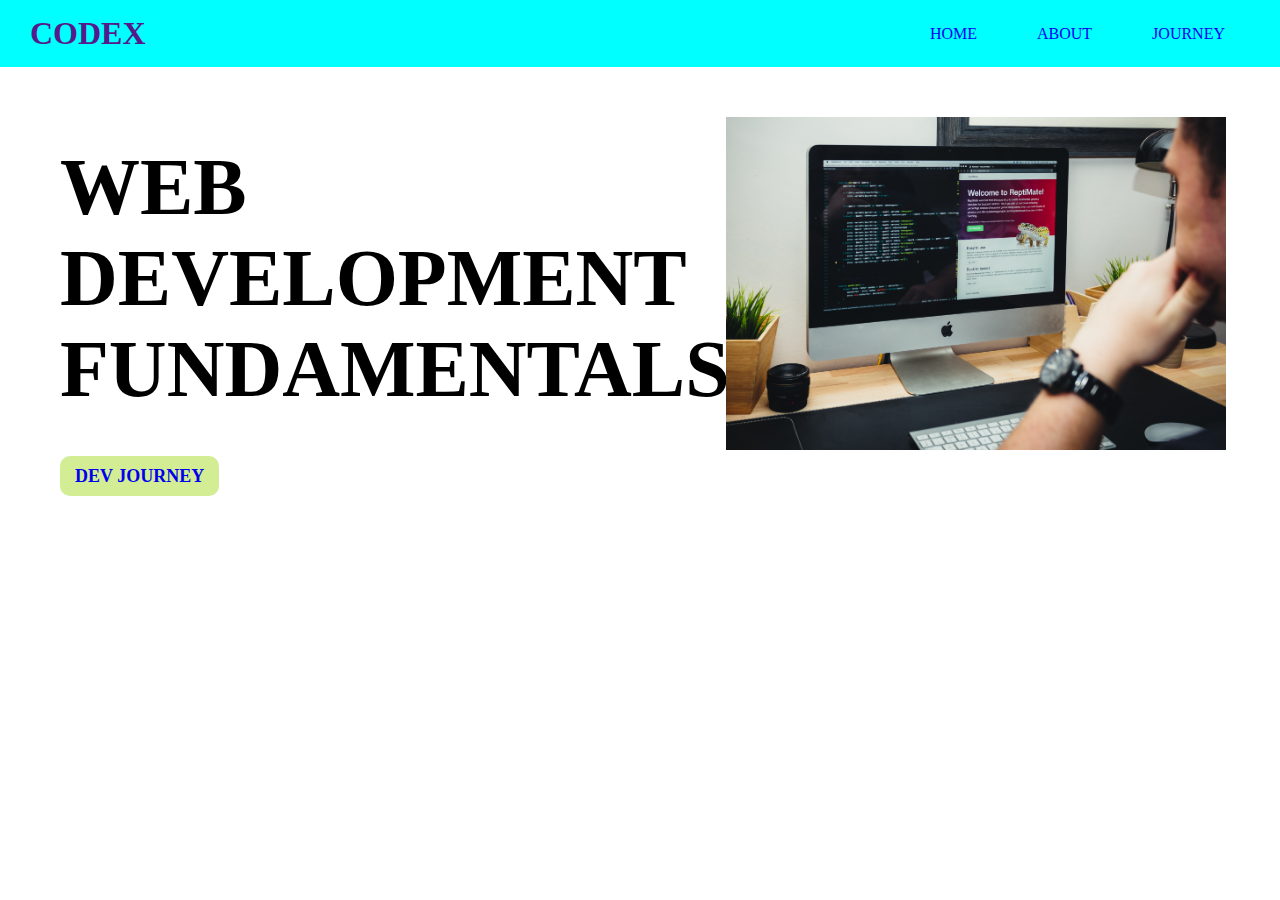
<file: index.html>
<!DOCTYPE html>
<html lang="en">
<head>
    <meta charset="UTF-8">
    <meta http-equiv="X-UA-Compatible" content="IE=edge">
    <meta name="viewport" content="width=device-width, initial-scale=1.0">
    <title>WeDev</title>
    <link rel="stylesheet" href="style.css">
</head>
<body>
    <nav class="navbar">
        <a href=""><h1>CODEX</h1></a>
        <ul class="nav-item">
            <li><a href="index.html">HOME</a></li>
            <li><a href="about.html">ABOUT</a></li>
            <li><a href="journey.html">JOURNEY</a></li>
        </ul>
    </nav>

    <section class="hero">
        <div class="hero-title">
            <h1 class="1st">WEB</h1>
            <h1 class="2nd">DEVELOPMENT</h1>
            <h1 class="third">FUNDAMENTALS</h1>

            <a href="journey.html" class="btn">Dev Journey</a>
        </div>

        <div class="hero-image">
            <img src="img/webdev.jpg" alt="" width="500">
        </div>
    </section>

   


</body>
</html>
</file>
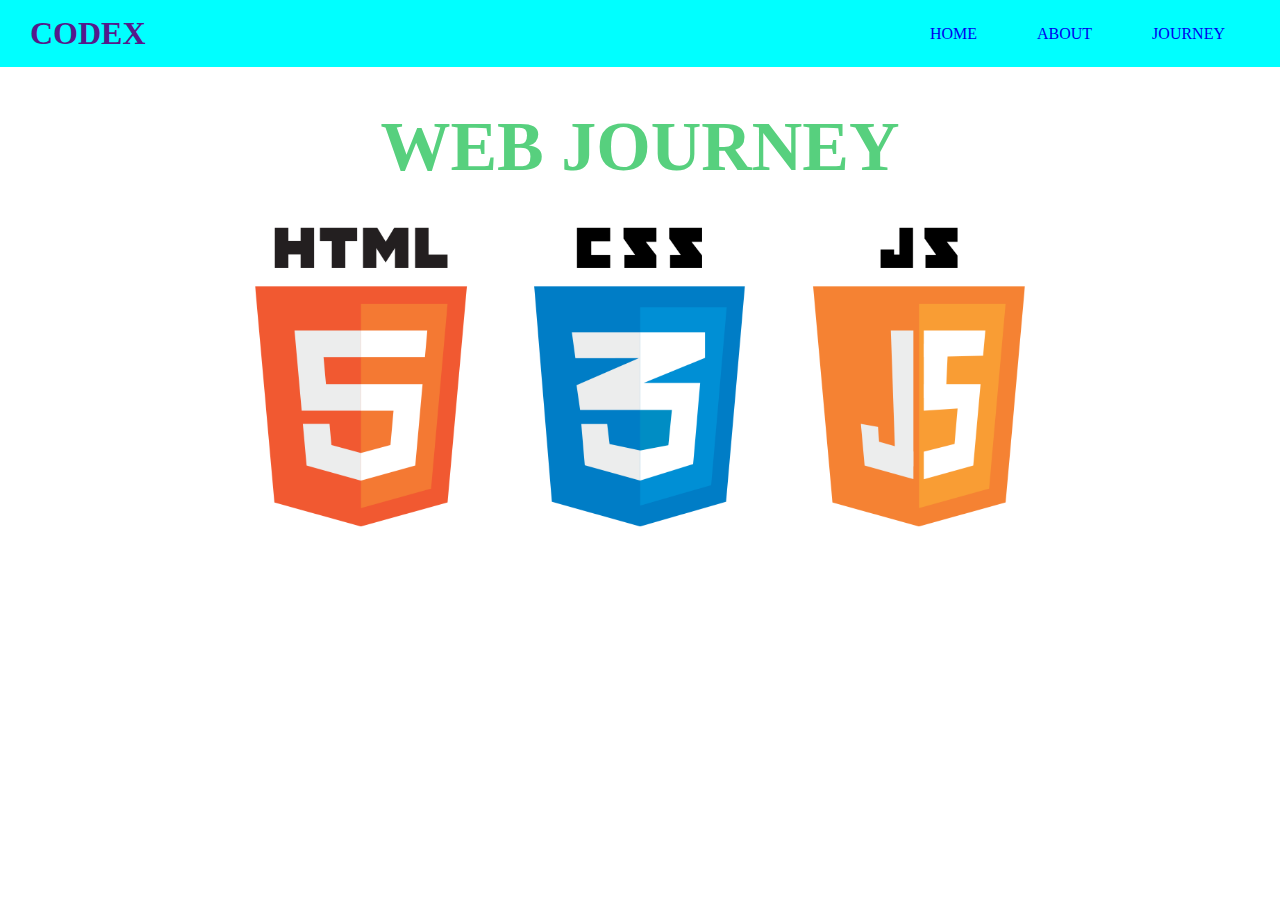
<file: journey.html>
<!DOCTYPE html>
<html lang="en">
<head>
    <meta charset="UTF-8">
    <meta http-equiv="X-UA-Compatible" content="IE=edge">
    <meta name="viewport" content="width=device-width, initial-scale=1.0">
    <title>WeDev</title>
    <link rel="stylesheet" href="style.css">
</head>
<body>
    <nav class="navbar">
        <a href=""><h1>CODEX</h1></a>
        <ul class="nav-item">
            <li><a href="index.html">HOME</a></li>
            <li><a href="about.html">ABOUT</a></li>
            <li><a href="journey.html">JOURNEY</a></li>
        </ul>
    </nav>
    
    <div class="journey">
        <div class="dev-logo">
            <h1>WEB JOURNEY</h1>
            <img src="img/html5-logo-31816.png" alt="" height="300">
        </div>

       
    </div>

    



</body>
</html>
</file>
<file: style.css>
*{
    margin: 0;
    padding: 0;
    box-sizing: border-box;
    text-decoration: none;
    list-style: none;

}
.navbar{
    background-color: aqua;
    display: flex;
    justify-content: space-between;
}
.navbar h1{
    padding: 15px;
    margin-left: 15px;
}
.nav-item{
    display: flex;
    justify-content: space-between;
    align-items: center;
    padding: 10px;
    margin-right: 15px; 
}
.nav-item a{
    padding: 15px;
    margin: 10px 15px;
}

/* styling for hero section */
.hero{
    display: flex;
}
.hero .hero-title{
    margin: 50px 60px;
    padding-top: 25px;
    width: 45%;
    font-size: 40px;
}
.hero-title .third{
   margin-bottom: 30px;
}
.hero .hero-image{
    margin: 50px 30px;
}
.hero .btn{
    font-size: 18px;
    background-color: #d2ed93;
    border-radius: 10px;
    padding: 10px 15px;
    font-weight: 600;
    text-transform: uppercase;
   
}

/* style for about page */
.about{
    display: flex;
    justify-content: center;
    align-items: center;
    flex-direction: column;
    margin: 50px 70px;
   
}
.about h1{
    font-size: 50px;
    margin-bottom: 15px;
}
.about-content{
    text-align: justify;
    font-size: 25px;
    padding: 55px;
    background-color: #d7b386;
    width: 50%;
    border-radius: 25px;
    line-height: 2.3rem;
    
}

/* style for journey page */
.journey{
    display: flex;
    justify-content: center;
    align-items: center;
}
.journey h1{
    font-size: 70px;
    text-align: center;
    margin-bottom: 40px;
    color: #57d07e;

    
}
.dev-logo{
    margin: 40px;
   
}
</file>
